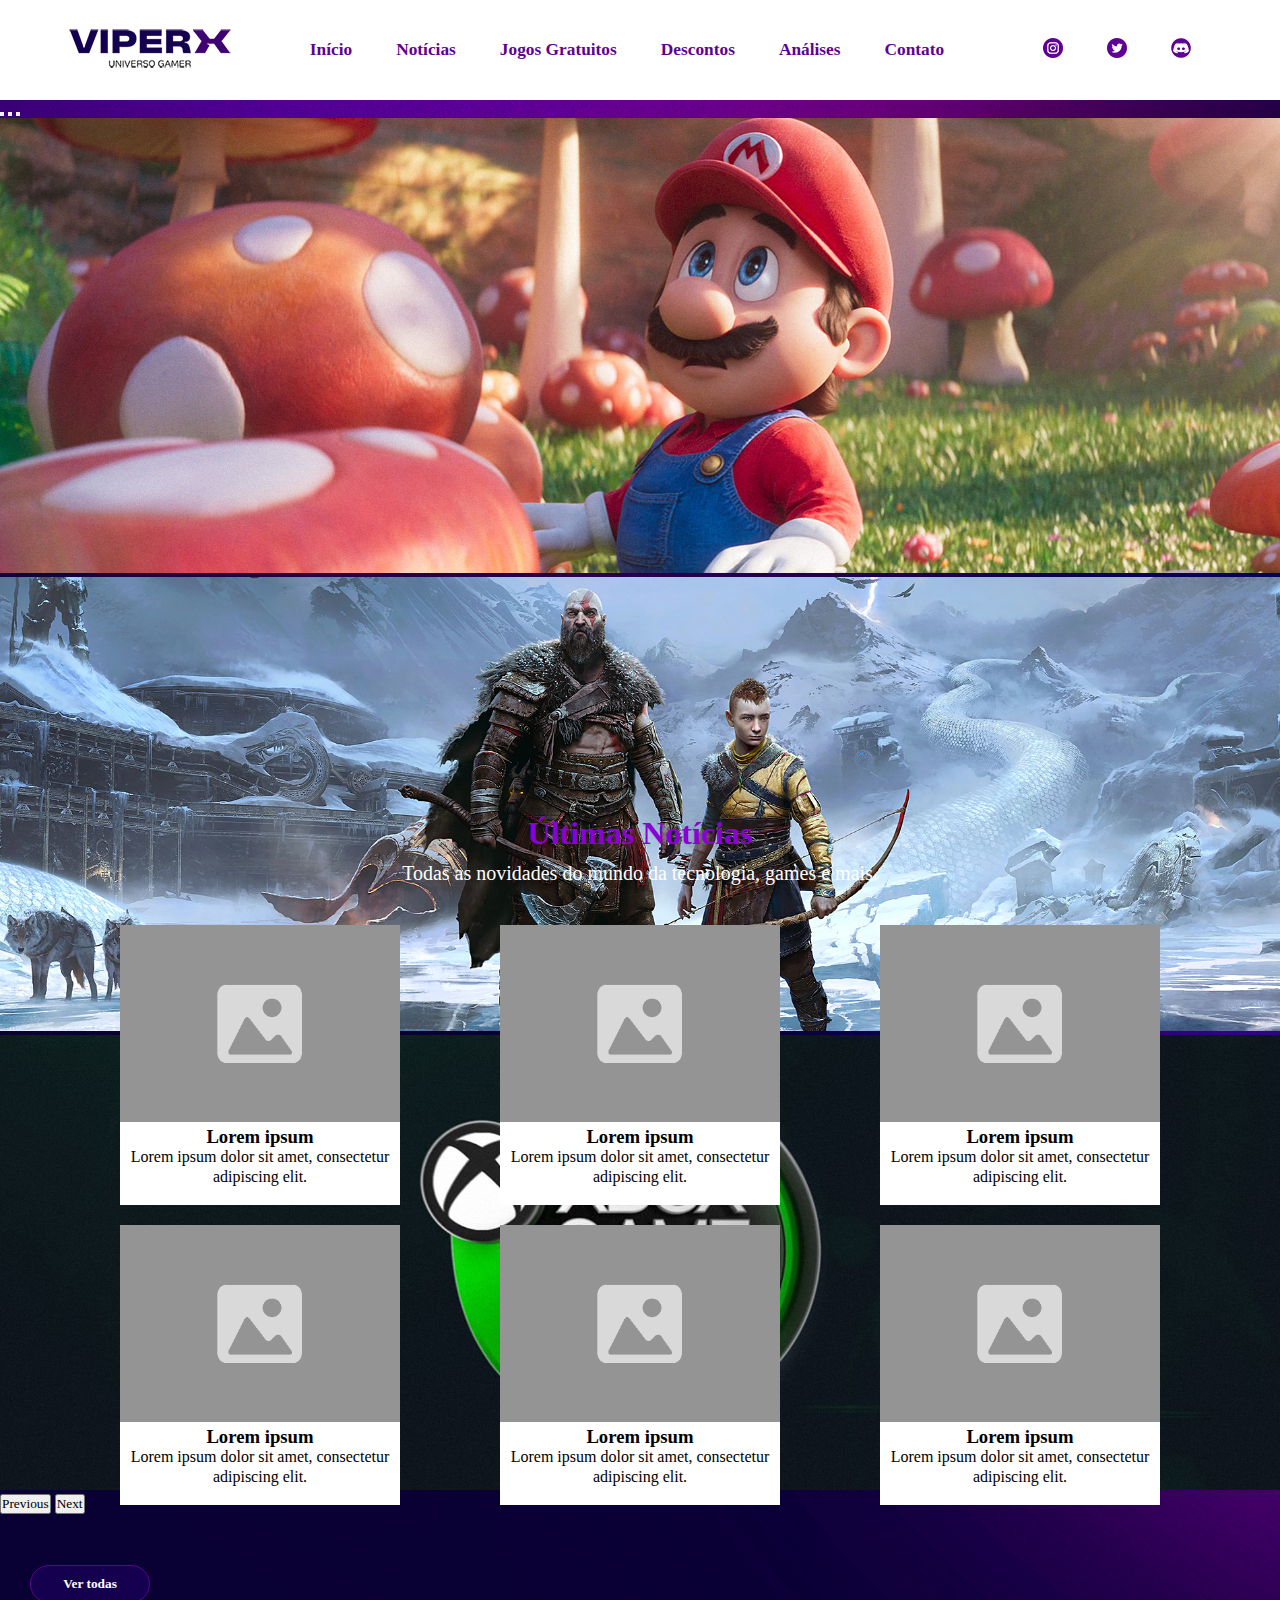
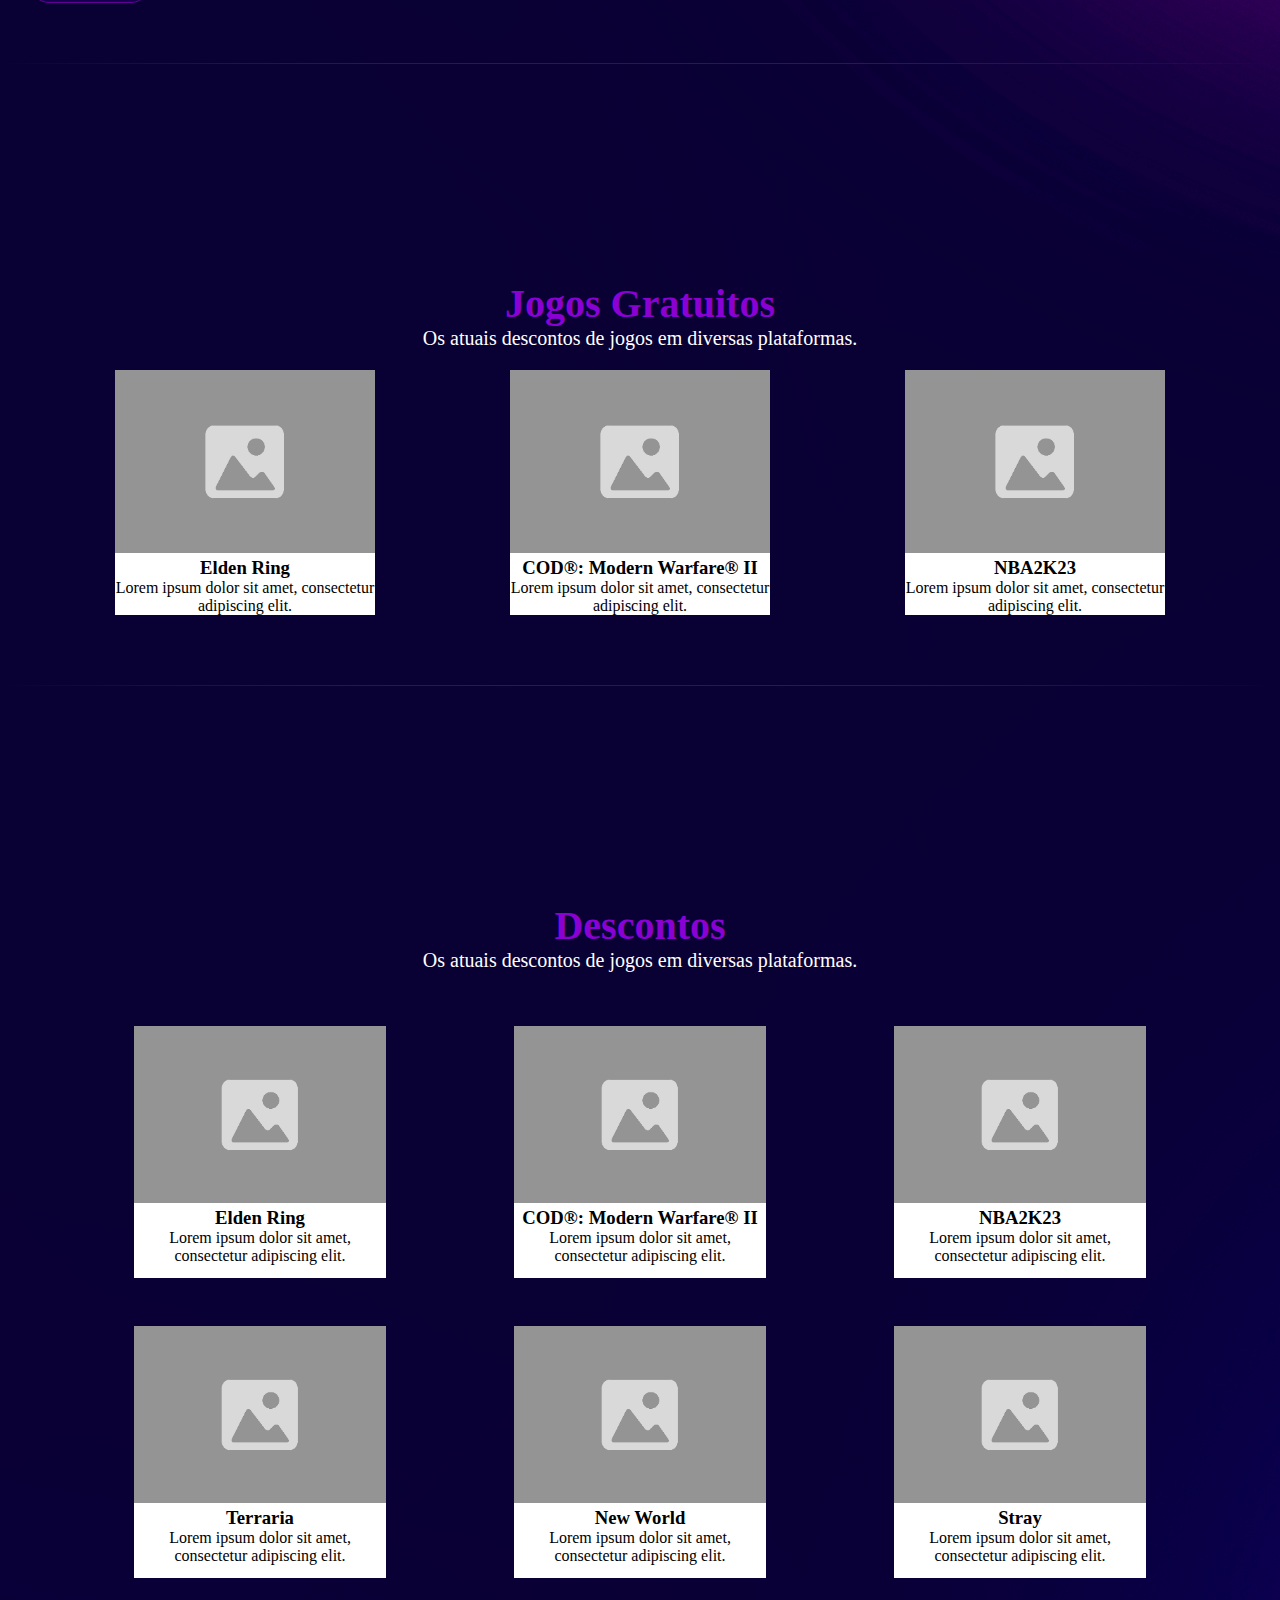
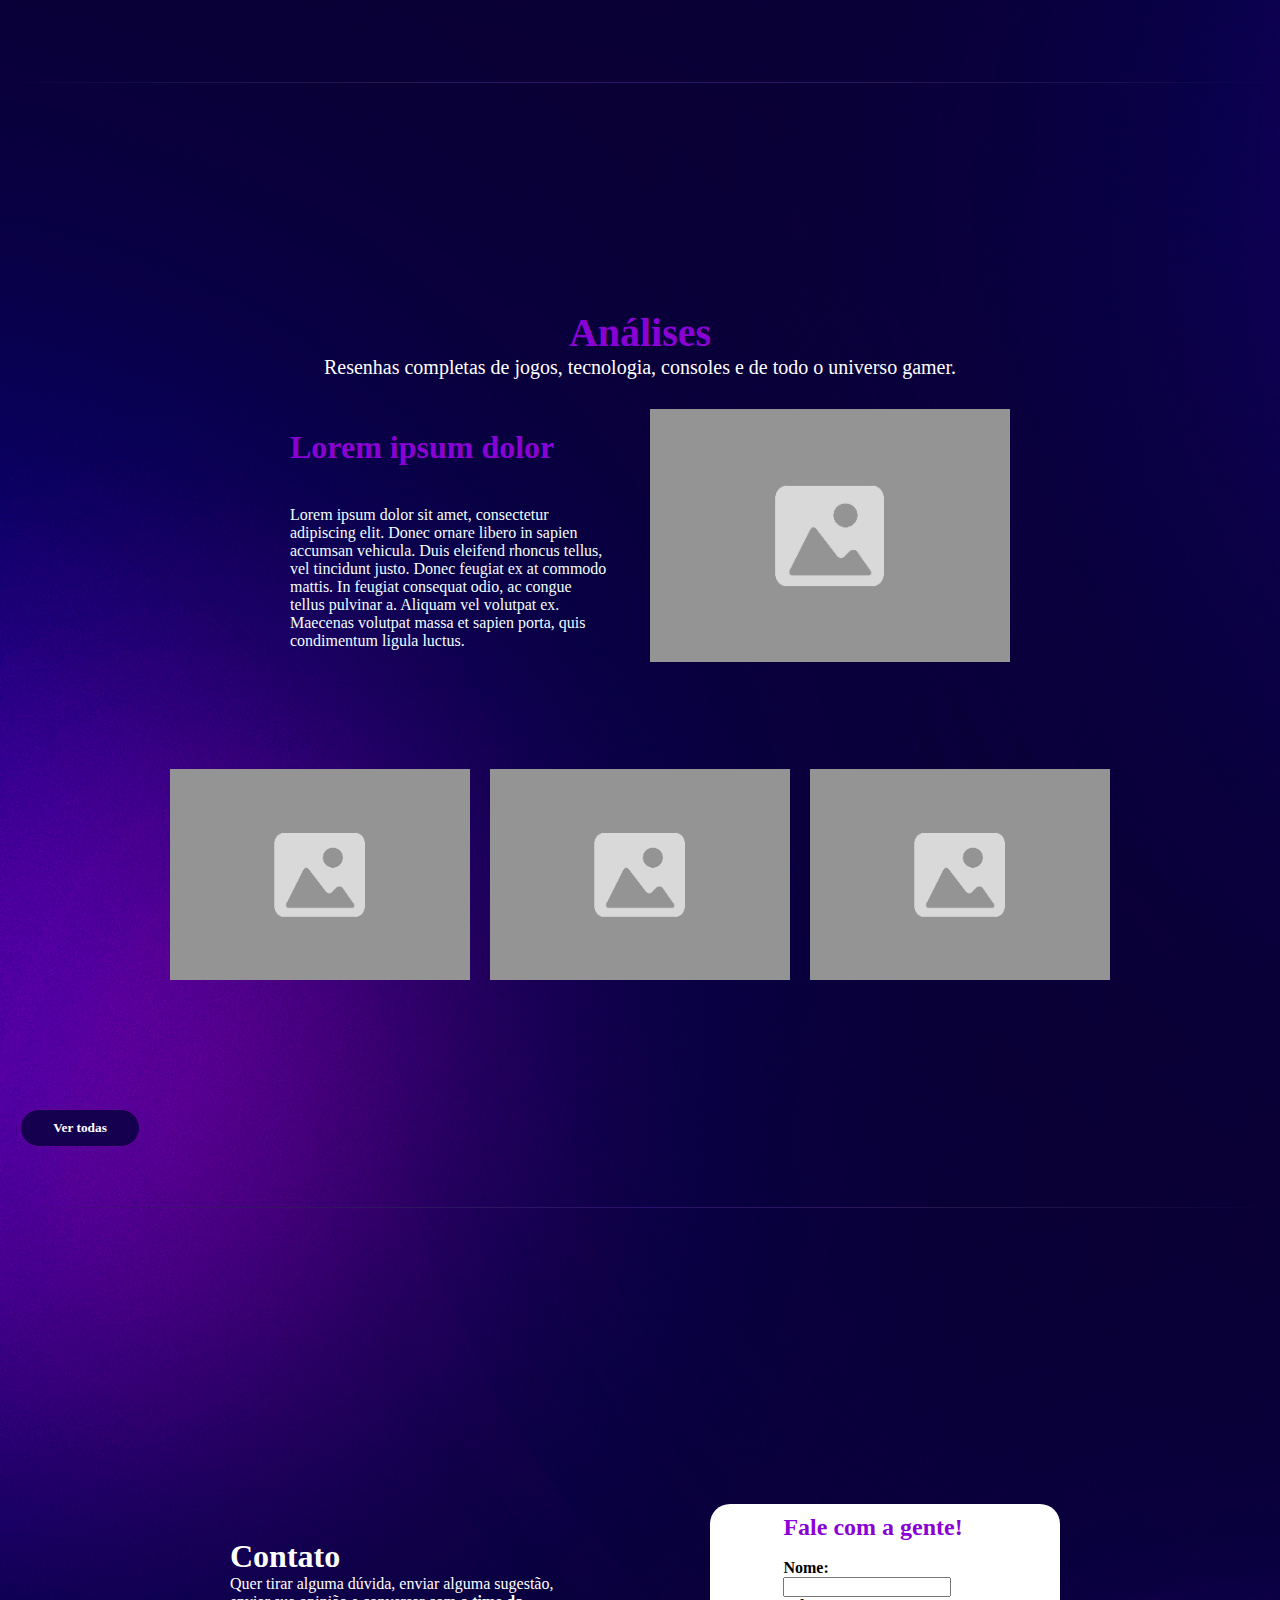
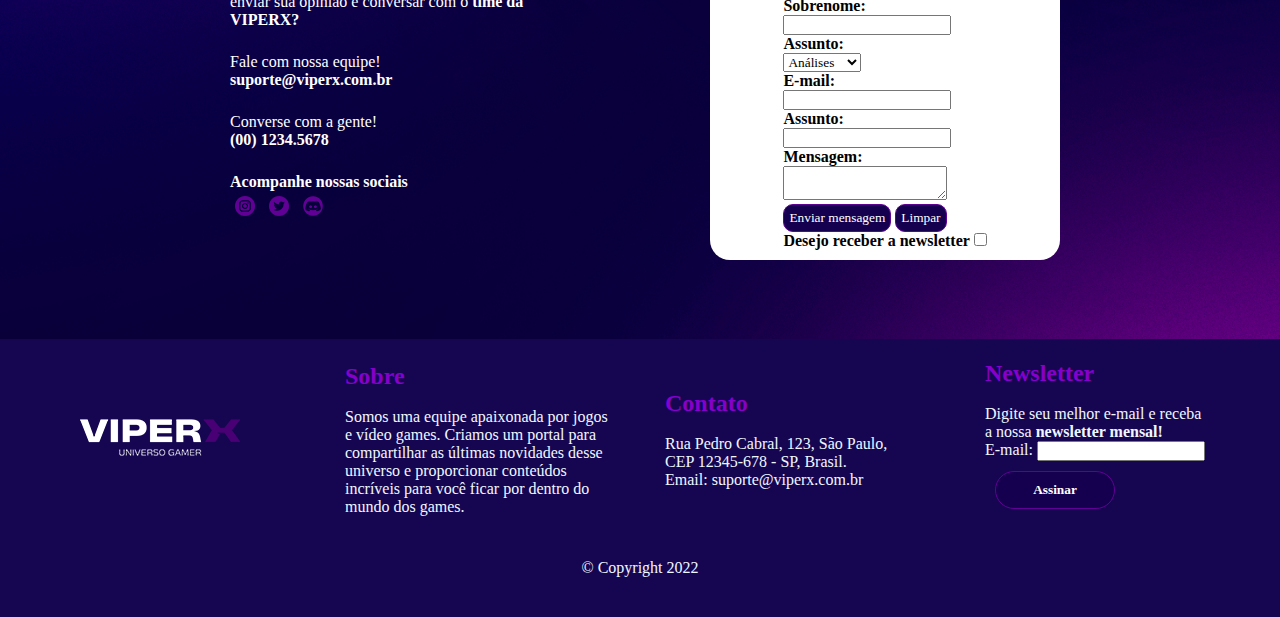
<file: VIPERX-Games-bootstrap/pages/index.html>
<!-- ATENÇÃO: Esse projeto está em construção, atualmente feito apenas de HTML e CSS, pendente das demais funções -->
<!DOCTYPE html>
<html>

<head>
	<meta charset="utf-8">
	<meta name="viewport" content="width=device-width, initial-scale=1.0">
	<link rel="shortcut icon" href="../images/favicon.ico" type="image/x-icon">
	<title> VIPERX Universo Gamer </title>
	<link href="https://cdn.jsdelivr.net/npm/bootstrap@5.0.2/dist/css/bootstrap.min.css" rel="stylesheet" integrity="sha384-EVSTQN3/azprG1Anm3QDgpJLIm9Nao0Yz1ztcQTwFspd3yD65VohhpuuCOmLASjC" crossorigin="anonymous">
	<link rel="stylesheet" href="../css/style.css">
</head>

<body>
	<div id="index__container">

		<!-- Menu -->
		<nav id="navbar">
			<div>
				<header>
					<a href="index.html" title="VIPERX Games"><img src="../images/logo_site.png" alt="VIPERX Games"></a>
				</header>
			</div>
			<div>
				<ul>
					<li class="navbar__botao"><img src="../images/menu-button.png"></li>
					<li class="navbar__links"><a href="index.html">Início</a></li>
					<li class="navbar__links"><a href="pages/noticias.html">Notícias</a>
						<ul>
							<li><a href="pages/pc.html" class="navbar__itens">PC</a></li>
							<!--Pagina em desenvolvimento-->
							<li><a href="pages/playstation.html" class="navbar__itens">Playstation</a></li>
							<!--Pagina em desenvolvimento-->
							<li><a href="pages/xbox.html" class="navbar__itens">Xbox</a></li>
							<!--Pagina em desenvolvimento-->
							<li><a href="pages/nintendo.html" class="navbar__itens">Nintendo</a></li>
							<!--Pagina em desenvolvimento-->
						</ul>
					</li>
					<li class="navbar__links"><a href="index.html#jogos gratuitos">Jogos Gratuitos</a></li>
					<li class="navbar__links"><a href="index.html#descontos">Descontos</a></li>
					<li class="navbar__links"><a href="index.html#analises">Análises</a></li>
					<li class="navbar__links"><a href="index.html#contato">Contato</a></li>
				</ul>
			</div>

			<!-- Redes Sociais -->
			<div>
				<ul>
					<li class="navbar__sociais"><a href="https://www.instagram.com" target="blank"><img src="../images/instagram.png"></a>
					</li>
					<li class="navbar__sociais"><a href="https://twitter.com" target="blank"><img src="../images/twitter.png"></a></li>
					<li class="navbar__sociais"><a href="https://discord.com" target="blank"><img src="../images/discord.png"></a></li>
				</ul>
			</div>
			<!-- Fim Redes Sociais -->
		</nav>
		<!-- Fim do menu -->

		<!-- Carrosel -->
		<section id="slider">
			<div id="carouselExampleIndicators" class="carousel slide" data-bs-ride="carousel">
			  <div class="carousel-indicators">
			    <button type="button" data-bs-target="#carouselExampleIndicators" data-bs-slide-to="0" class="active" aria-current="true" aria-label="Slide 1"></button>
			    <button type="button" data-bs-target="#carouselExampleIndicators" data-bs-slide-to="1" aria-label="Slide 2"></button>
			    <button type="button" data-bs-target="#carouselExampleIndicators" data-bs-slide-to="2" aria-label="Slide 3"></button>
			  </div>
			  <div class="carousel-inner">
			    <div class="carousel-item active">
			      <img src="../images/nintendo_mario.jpg" class="d-block w-100" alt="nintendo">
			    </div>
			    <div class="carousel-item">
			      <img src="../images/playstation_gow.png" class="d-block w-100" alt="playstation">
			    </div>
			    <div class="carousel-item">
			      <img src="../images/xbox_pass.png" class="d-block w-100" alt="xbox">
			    </div>
			  </div>
			  <button class="carousel-control-prev" type="button" data-bs-target="#carouselExampleIndicators" data-bs-slide="prev">
			    <span class="carousel-control-prev-icon" aria-hidden="true"></span>
			    <span class="visually-hidden">Previous</span>
			  </button>
			  <button class="carousel-control-next" type="button" data-bs-target="#carouselExampleIndicators" data-bs-slide="next">
			    <span class="carousel-control-next-icon" aria-hidden="true"></span>
			    <span class="visually-hidden">Next</span>
			  </button>
			</div>
		</section>
		<!-- Fim do Carrosel-->

		<!-- Últimas Notícias-->
		<section id="noticias" class="border">
			<div class="noticias__titulo">
				<h1>Últimas Notícias</h1>
				<p>Todas as novidades do mundo da tecnologia, games e mais.</p>
			</div>
			<div class="noticias__container">
				<div class="border">
					<img src="../images/imagine.png">
					<h3>Lorem ipsum</h3>
					<p>Lorem ipsum dolor sit amet, consectetur adipiscing elit.</p>
				</div>
				<div class="border">
					<img src="../images/imagine.png">
					<h3>Lorem ipsum</h3>
					<p>Lorem ipsum dolor sit amet, consectetur adipiscing elit.</p>
				</div>
				<div class="border">
					<img src="../images/imagine.png">
					<h3>Lorem ipsum</h3>
					<p>Lorem ipsum dolor sit amet, consectetur adipiscing elit.</p>
				</div>
				<div class="border">
					<img src="../images/imagine.png">
					<h3>Lorem ipsum</h3>
					<p>Lorem ipsum dolor sit amet, consectetur adipiscing elit.</p>
				</div>
				<div class="border">
					<img src="../images/imagine.png">
					<h3>Lorem ipsum</h3>
					<p>Lorem ipsum dolor sit amet, consectetur adipiscing elit.</p>
				</div>
				<div class="border">
					<img src="../images/imagine.png">
					<h3>Lorem ipsum</h3>
					<p>Lorem ipsum dolor sit amet, consectetur adipiscing elit.</p>
				</div>
			</div>
			<div id="todas-noticias">
				<a href="noticias.html" class="btn">Ver todas</a>
			</div>
			<hr>
		</section>
		
		<!-- Fim Últimas Notícias-->

		<!-- Jogos Grauitos-->
		<section id="jogos-gratuitos" class="border">
			<div class="jogos-gratuitos__titulo">
				<h1>Jogos Gratuitos</h1>
				<p>Os atuais descontos de jogos em diversas plataformas.</p>
			</div>
			<div class="jogos-gratuitos__container">
				<div class="border">
					<img src="../images/imagine.png">
					<h3>Elden Ring</h3>
					<p>Lorem ipsum dolor sit amet, consectetur adipiscing elit.</p>
				</div>
				<div class="border">
					<img src="../images/imagine.png">
					<h3>COD®: Modern Warfare® II</h3>
					<p>Lorem ipsum dolor sit amet, consectetur adipiscing elit.</p>
				</div>
				<div class="border">
					<img src="../images/imagine.png">
					<h3>NBA2K23</h3>
					<p>Lorem ipsum dolor sit amet, consectetur adipiscing elit.</p>
				</div>
			</div>
			<hr>
		</section>
		<!-- Fim Jogos Grauitos-->

		<!-- Descontos-->
		<section id="descontos" class="border">
			<div class="descontos__titulo">
				<h1>Descontos</h1>
				<p>Os atuais descontos de jogos em diversas plataformas.</p>
			</div>
			<div class="descontos__container">
				<div class="border">
					<img src="../images/imagine.png">
					<h3>Elden Ring</h3>
					<p>Lorem ipsum dolor sit amet, consectetur adipiscing elit.</p>
				</div>
				<div class="border">
					<img src="../images/imagine.png">
					<h3>COD®: Modern Warfare® II</h3>
					<p>Lorem ipsum dolor sit amet, consectetur adipiscing elit.</p>
				</div>
				<div class="border">
					<img src="../images/imagine.png">
					<h3>NBA2K23</h3>
					<p>Lorem ipsum dolor sit amet, consectetur adipiscing elit.</p>
				</div>
				<div class="border">
					<img src="../images/imagine.png">
					<h3>Terraria</h3>
					<p>Lorem ipsum dolor sit amet, consectetur adipiscing elit.</p>
				</div>
				<div class="border">
					<img src="../images/imagine.png">
					<h3>New World</h3>
					<p>Lorem ipsum dolor sit amet, consectetur adipiscing elit.</p>
				</div>
				<div class="border">
					<img src="../images/imagine.png">
					<h3>Stray</h3>
					<p>Lorem ipsum dolor sit amet, consectetur adipiscing elit.</p>
				</div>
			</div>
			<hr>
		</section>
		<!-- Fim Descontos-->

		<!-- Análises-->
		<section id="analises">
			<div class="analises__titulo">
				<h1>Análises</h1>
				<p>Resenhas completas de jogos, tecnologia, consoles e de todo o universo gamer. </p>
			</div>
			<div class="analises__destaques">
				<div>
					<h1>Lorem ipsum dolor</h1>
					<p>Lorem ipsum dolor sit amet, consectetur adipiscing elit. Donec ornare libero in sapien accumsan
						vehicula. Duis eleifend rhoncus tellus, vel tincidunt justo. Donec feugiat ex at commodo mattis.
						In feugiat consequat odio, ac congue tellus pulvinar a. Aliquam vel volutpat ex. Maecenas
						volutpat massa et sapien porta, quis condimentum ligula luctus. </p>
				</div>
				<div class="border">
					<img src="../images/imagine.png">
				</div>
			</div>
			<div class="ultimas-analises">
				<div class="border">
					<img src="../images/imagine.png">
				</div>
				<div class="border">
					<img src="../images/imagine.png">
				</div>
				<div class="border">
					<img src="../images/imagine.png">
				</div>
			</div>
			<div>
				<a href="#analises.html" class="btn">Ver todas</a>
			</div>
			<hr>
		</section>
		<!-- Fim Análises-->

		<!-- Contato-->
		<section id="contato" class="border">
			<div class="contato__dados">
				<div class="contato__textos">
					<div>
						<h1>Contato</h1>
						<p>Quer tirar alguma dúvida, enviar alguma sugestão, enviar sua opinião e conversar com o <strong>time da VIPERX?</strong></p>
					</div>
					<div>
						<p>Fale com nossa equipe!</p>
						<h4>suporte@viperx.com.br</h4>
					</div>
					<div>
						<p>Converse com a gente!</p>
						<h4>(00) 1234.5678</h4>
					</div>
					<div>
						<h4>Acompanhe nossas sociais</h4>
						<ul>
							<li><a href="https://www.instagram.com" target="blank"><img src="../images/instagram.png"></a>
							</li>
							<li><a href="https://twitter.com" target="blank"><img src="../images/twitter.png"></a></li>
							<li><a href="https://discord.com" target="blank"><img src="../images/discord.png"></a></li>
						</ul>
					</div>
				</div>
				<div class="contato__form">
					<form class="formulario">
						<h2> Fale com a gente!</h2>
						<br>
						Nome:
						<br>
						<input type="text" name="" class="texto__form">
						<br>
						Sobrenome:
						<br>
						<input type="text" name="" class="texto__form">
						<br>
						Assunto:
						<br>
						<select name="Assunto">
							<option value="analises">Análises</option>
							<option value="noticias">Notícias</option>
							<option value="descontos">Descontos</option>
							<option value="duvidas">Dúvidas</option>
							<option value="outros">Outros</option>
						</select>
						<br>
						E-mail:
						<br>
						<input type="text" name="" class="texto__form">
						<br>
						Assunto:
						<br>
						<input type="text" name="" class="texto__form">
						<br>
						Mensagem:
						<br>
						<textarea id="caixa__form"></textarea>
						<br>
						<button type="submit" value="submit" class="btn2">Enviar mensagem</button>
						<button type="reset" value="reset" class="btn2">Limpar</button>
						<br>
						Desejo receber a newsletter
						<input type="checkbox" name="">
					</form>
				</div>
			</div>
		</section>
		<!-- Fim Contato-->

		<!-- Rodapé-->
		<footer>
			<div id="footer">
				<div class="footer__logo" class="border">
					<img src="../images/logo_site_branco.png">
				</div>
				<div class="footer__itens" class="border">
					<h2>Sobre</h2>
					<br>
					Somos uma equipe apaixonada por jogos e vídeo games. Criamos um portal para compartilhar as últimas novidades desse universo e proporcionar conteúdos incríveis para você ficar por dentro do mundo dos games.
				</div>
				<div class="footer__itens" class="border">
					<h2>Contato</h2>
					<br>
					Rua Pedro Cabral, 123,
					São Paulo,
					<br>
					CEP 12345-678 - SP, Brasil.
					<br>
					Email: suporte@viperx.com.br
				</div>
				<div class="footer__itens" class="border">
					<h2>Newsletter</h2>
					<br>
					Digite seu melhor e-mail e receba
					<br>
					a nossa <strong>newsletter mensal!</strong>
					<form>
						E-mail:
						<input type=" text" name="">
						<button type="submit" value="submit" class="btn">Assinar</button>
					</form>
				</div>
			</div>
			<div id="copyright">
				<p>© Copyright 2022</p>
			</div>
		</footer>
		<!--Fim do Rodapé-->
	</div>
	<script src="https://cdn.jsdelivr.net/npm/bootstrap@5.0.2/dist/js/bootstrap.bundle.min.js" integrity="sha384-MrcW6ZMFYlzcLA8Nl+NtUVF0sA7MsXsP1UyJoMp4YLEuNSfAP+JcXn/tWtIaxVXM" crossorigin="anonymous"></script>
</body>

</html>
</file>
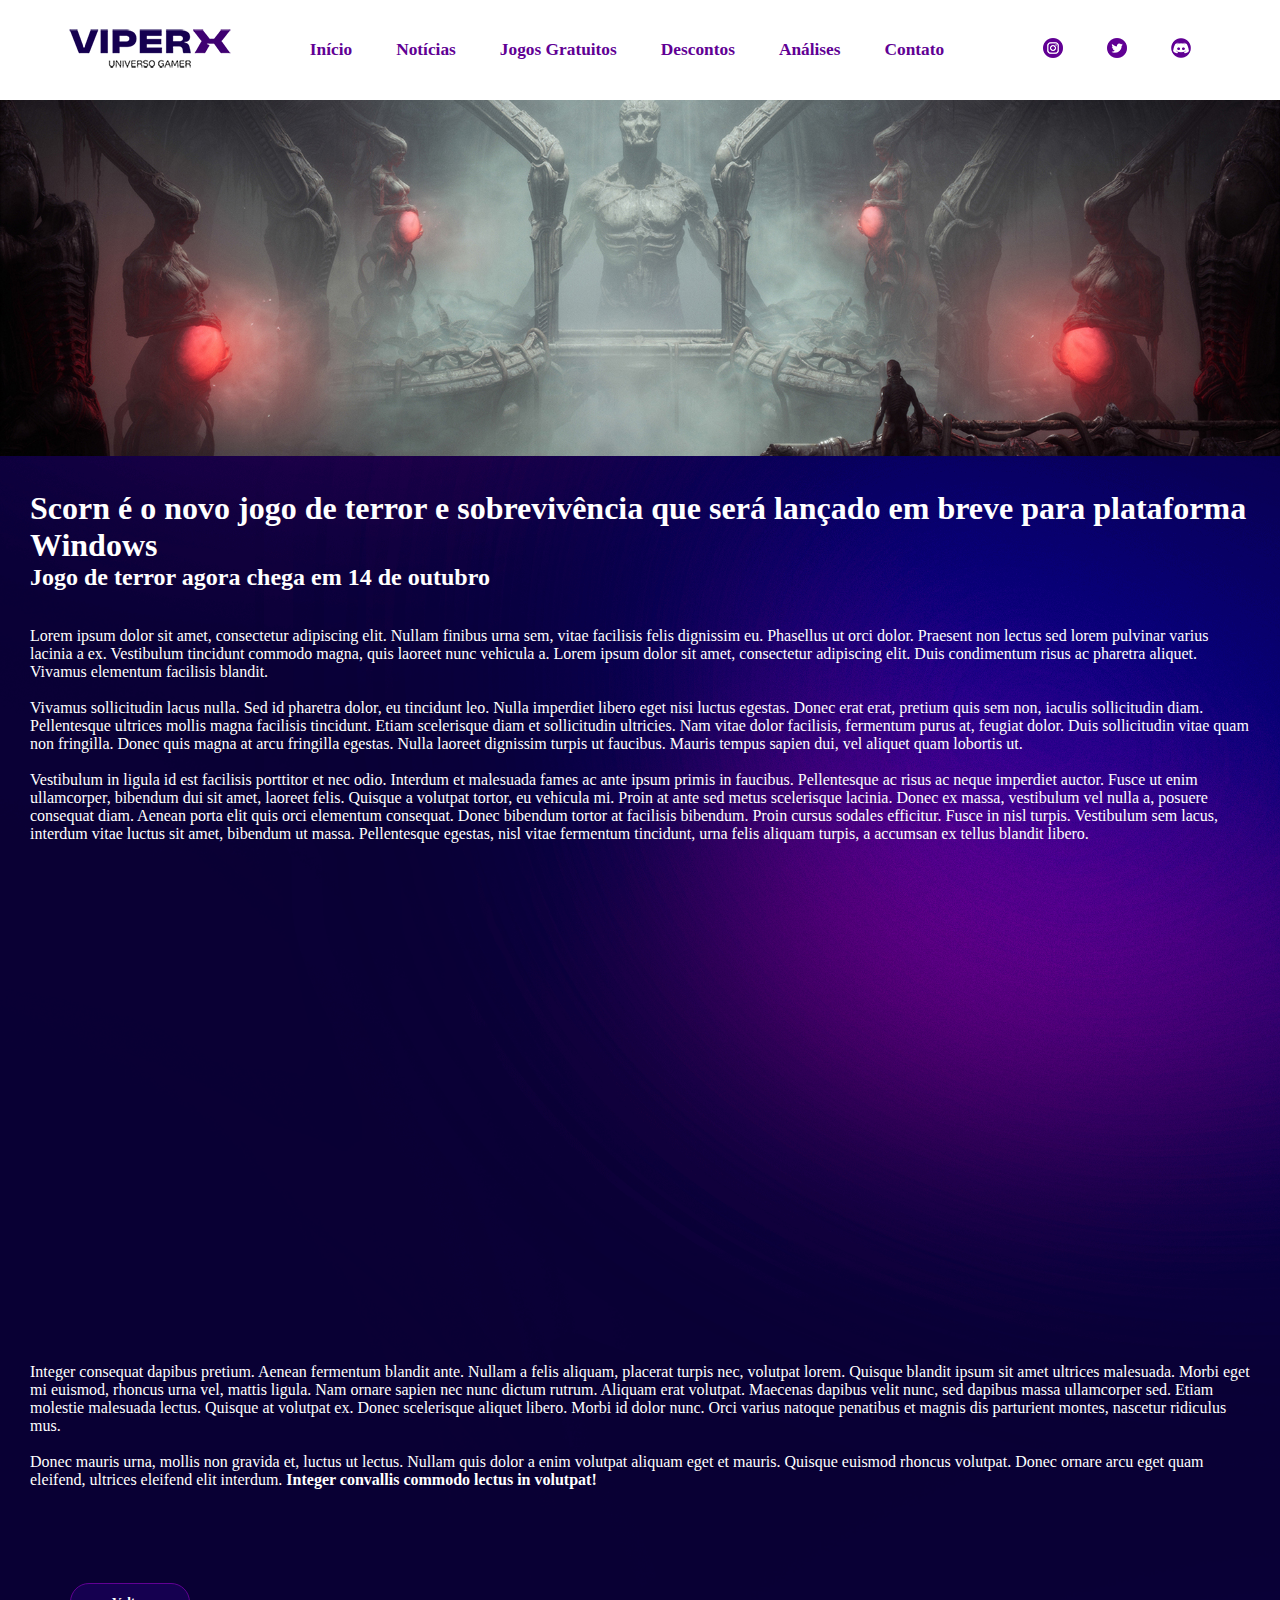
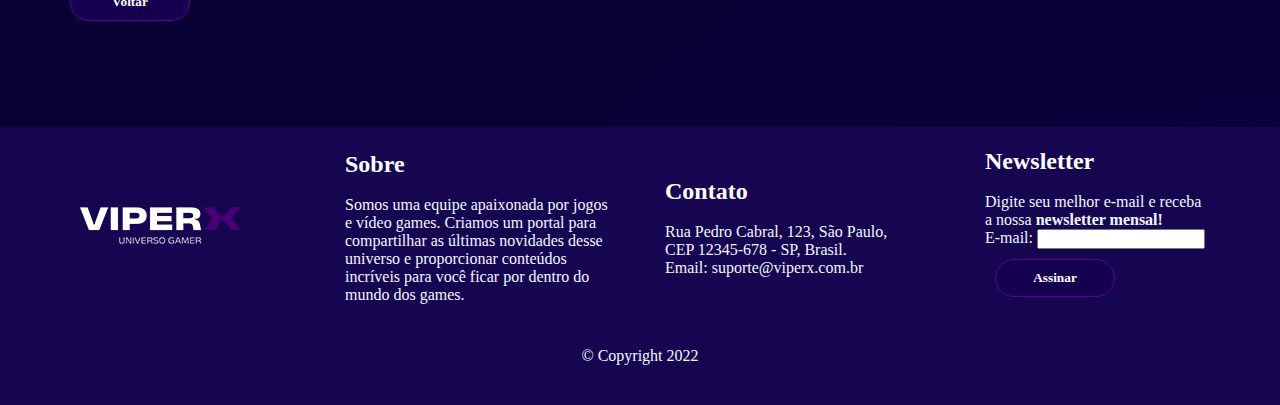
<file: VIPERX-Games-bootstrap/pages/pc.html>
<!-- ATENÇÃO: Esse projeto está em construção, atualmente feito apenas de HTML e CSS, pendente das demais funções -->

<!DOCTYPE html>
<html>

<head>
	<meta charset="utf-8">
	<meta name="viewport" content="width=device-width, initial-scale=1.0">
	<link rel="shortcut icon" href="../images/favicon.ico" type="image/x-icon">
	<title> VIPERX Universo Gamer </title>
	<link href="https://cdn.jsdelivr.net/npm/bootstrap@5.0.2/dist/css/bootstrap.min.css" rel="stylesheet" integrity="sha384-EVSTQN3/azprG1Anm3QDgpJLIm9Nao0Yz1ztcQTwFspd3yD65VohhpuuCOmLASjC" crossorigin="anonymous">
	<link rel="stylesheet" href="../css/style.css">
</head>

<body>
	<div id="container" >
		<!-- Menu -->
		<nav id="navbar">
			<div>
				<header>
					<a href="index.html" title="VIPERX Games"><img src="../images/logo_site.png" alt="VIPERX Games"></a>
				</header>
			</div>
			<div>
				<ul>
					<li class="navbar__botao"><img src="../images/menu-button.png"></li>
					<li class="navbar__links"><a href="index.html">Início</a></li>
					<li class="navbar__links"><a href="pages/noticias.html">Notícias</a>
						<ul>
							<li><a href="pages/pc.html" class="navbar__itens">PC</a></li>
							<!--Pagina em desenvolvimento-->
							<li><a href="pages/playstation.html" class="navbar__itens">Playstation</a></li>
							<!--Pagina em desenvolvimento-->
							<li><a href="pages/xbox.html" class="navbar__itens">Xbox</a></li>
							<!--Pagina em desenvolvimento-->
							<li><a href="pages/nintendo.html" class="navbar__itens">Nintendo</a></li>
							<!--Pagina em desenvolvimento-->
						</ul>
					</li>
					<li class="navbar__links"><a href="index.html#jogos gratuitos">Jogos Gratuitos</a></li>
					<li class="navbar__links"><a href="index.html#descontos">Descontos</a></li>
					<li class="navbar__links"><a href="index.html#analises">Análises</a></li>
					<li class="navbar__links"><a href="index.html#contato">Contato</a></li>
				</ul>
			</div>

			<!-- Redes Sociais -->
			<div>
				<ul>
					<li class="navbar__sociais"><a href="https://www.instagram.com" target="blank"><img src="../images/instagram.png"></a>
					</li>
					<li class="navbar__sociais"><a href="https://twitter.com" target="blank"><img src="../images/twitter.png"></a></li>
					<li class="navbar__sociais"><a href="https://discord.com" target="blank"><img src="../images/discord.png"></a></li>
				</ul>
			</div>
			<!-- Fim Redes Sociais -->
		</nav>
		<!-- Fim do menu -->

		<section>
			<img src="../images/pc_scorn.jpg" class="img-fluid" alt="Scorn">
			<article>
				<div>

					<!-- Chamada da notícia -->
					<h1> Scorn é o novo jogo de terror e sobrevivência que será lançado em breve para plataforma Windows
					</h1>

					<!-- Subtítulo -->
					<h2> Jogo de terror agora chega em 14 de outubro </h2>

					<br>
					<br>

					<!-- Artigo da notícia -->
					<p>Lorem ipsum dolor sit amet, consectetur adipiscing elit. Nullam finibus urna sem, vitae facilisis
						felis dignissim eu. Phasellus ut orci dolor. Praesent non lectus sed lorem pulvinar varius lacinia a
						ex. Vestibulum tincidunt commodo magna, quis laoreet nunc vehicula a. Lorem ipsum dolor sit amet,
						consectetur adipiscing elit. Duis condimentum risus ac pharetra aliquet. Vivamus elementum facilisis
						blandit.
						<br>
						<br>
						Vivamus sollicitudin lacus nulla. Sed id pharetra dolor, eu tincidunt leo. Nulla imperdiet libero
						eget nisi luctus egestas. Donec erat erat, pretium quis sem non, iaculis sollicitudin diam.
						Pellentesque ultrices mollis magna facilisis tincidunt. Etiam scelerisque diam et sollicitudin
						ultricies. Nam vitae dolor facilisis, fermentum purus at, feugiat dolor. Duis sollicitudin vitae
						quam non fringilla. Donec quis magna at arcu fringilla egestas. Nulla laoreet dignissim turpis ut
						faucibus. Mauris tempus sapien dui, vel aliquet quam lobortis ut.
						<br>
						<br>
						Vestibulum in ligula id est facilisis porttitor et nec odio. Interdum et malesuada fames ac ante
						ipsum primis in faucibus. Pellentesque ac risus ac neque imperdiet auctor. Fusce ut enim
						ullamcorper, bibendum dui sit amet, laoreet felis. Quisque a volutpat tortor, eu vehicula mi. Proin
						at ante sed metus scelerisque lacinia. Donec ex massa, vestibulum vel nulla a, posuere consequat
						diam. Aenean porta elit quis orci elementum consequat. Donec bibendum tortor at facilisis bibendum.
						Proin cursus sodales efficitur. Fusce in nisl turpis. Vestibulum sem lacus, interdum vitae luctus
						sit amet, bibendum ut massa. Pellentesque egestas, nisl vitae fermentum tincidunt, urna felis
						aliquam turpis, a accumsan ex tellus blandit libero.
						<br>
						<br>
						<iframe width="640" height="480" src="https://www.youtube.com/embed/HeeL6vGy5uk"
							title="Scorn - Official Gameplay Trailer | Summer of Gaming 2022" frameborder="0"
							allow="accelerometer; autoplay; clipboard-write; encrypted-media; gyroscope; picture-in-picture"
							allowfullscreen></iframe>
						<br>
						<br>
						Integer consequat dapibus pretium. Aenean fermentum blandit ante. Nullam a felis aliquam, placerat
						turpis nec, volutpat lorem. Quisque blandit ipsum sit amet ultrices malesuada. Morbi eget mi
						euismod, rhoncus urna vel, mattis ligula. Nam ornare sapien nec nunc dictum rutrum. Aliquam erat
						volutpat. Maecenas dapibus velit nunc, sed dapibus massa ullamcorper sed. Etiam molestie malesuada
						lectus. Quisque at volutpat ex. Donec scelerisque aliquet libero. Morbi id dolor nunc. Orci varius
						natoque penatibus et magnis dis parturient montes, nascetur ridiculus mus.
						<br>
						<br>
						<!-- Vídeo para a notícia -->
						Donec mauris urna, mollis non gravida et, luctus ut lectus. Nullam quis dolor a enim volutpat
						aliquam eget et mauris. Quisque euismod rhoncus volutpat. Donec ornare arcu eget quam eleifend,
						ultrices eleifend elit interdum. <strong>Integer convallis commodo lectus in volutpat!</strong>
					</p>

					<br>

					<br>
					<br>

					<div>
						<a href="noticias.html" class="btn">Voltar</a>
					</div>
				</div>

			</article>
		</section>

		<br>
		<br>

		<!-- Rodapé-->
		<footer>
			<div id="footer">
				<div class="footer__logo" class="border">
					<img src="../images/logo_site_branco.png">
				</div>
				<div class="footer__itens" class="border">
					<h2>Sobre</h2>
					<br>
					Somos uma equipe apaixonada por jogos e vídeo games. Criamos um portal para compartilhar as últimas novidades desse universo e proporcionar conteúdos incríveis para você ficar por dentro do mundo dos games.
				</div>
				<div class="footer__itens" class="border">
					<h2>Contato</h2>
					<br>
					Rua Pedro Cabral, 123,
					São Paulo,
					<br>
					CEP 12345-678 - SP, Brasil.
					<br>
					Email: suporte@viperx.com.br
				</div>
				<div class="footer__itens" class="border">
					<h2>Newsletter</h2>
					<br>
					Digite seu melhor e-mail e receba
					<br>
					a nossa <strong>newsletter mensal!</strong>
					<form>
						E-mail:
						<input type=" text" name="">
						<button type="submit" value="submit" class="btn">Assinar</button>
					</form>
				</div>
			</div>
			<div id="copyright">
				<p>© Copyright 2022</p>
			</div>
		</footer>
		<!--Fim do Rodapé-->
	</div>
	<script src="https://cdn.jsdelivr.net/npm/bootstrap@5.0.2/dist/js/bootstrap.bundle.min.js" integrity="sha384-MrcW6ZMFYlzcLA8Nl+NtUVF0sA7MsXsP1UyJoMp4YLEuNSfAP+JcXn/tWtIaxVXM" crossorigin="anonymous"></script>
</body>

</html>
</file>
<file: VIPERX-Games-bootstrap/css/style.css>
/** Reset **/
* {
   margin: 0px;
   padding: 0px;
   box-sizing: border-box;
   font-family: 'Maven Pro';
}

/** Fonte **/
@import url('https://fonts.googleapis.com/css2?family=Maven+Pro:wght@400;700&display=swap');

/* Container */
#index__container {
   display: grid;
   grid-template-areas:
     "nav nav nav"
     "slider slider slider"
     "noticias noticias noticias"
     "jogos-gratuitos jogos-gratuitos jogos-gratuitos"
     "descontos descontos descontos"
     "analises analises analises"
     "contato contato contato"
     "footer footer footer";

   grid-template-rows: 100px 12% auto auto auto auto auto 150px; 
   grid-template-columns: 20% 65% 15%;
   background-image: url("../images/background-image.png");
   background-repeat: no-repeat;
   background-size: cover;
}

section h1 {
   color: #8a01d4;
   font-weight: bold
}

section h2 {
   color: #8a01d4;
   font-weight: bold
}

section h4 {
   font-weight: bold
}

section#slider {
   grid-area: slider;     
}

section#noticias {
   grid-area: noticias;

}

section#jogos-gratuitos {
   grid-area: jogos-gratuitos;     
}

section#descontos {
    grid-area: descontos;
}

section#analises {
    grid-area: analises;
}

section#contato {
    grid-area: contato;
}

nav {
   width: 100%;
   height: 100px;
   padding: 10px;
   grid-area: nav;
   display: flex;
   align-items: center;
   position: fixed;
   font-weight: bold
}

.navbar__botao {
   display: none;
}

footer {
   grid-area: footer;
}

img {
   max-width: 100%;
   max-height: 100%;
}

/* Logo */
#logo {
   background-color: white;
   width: auto;
   height: auto;
}
/** Container Geral - Demais Páginas **/
#container {
   background-image: url("../images/background-image.png");
   background-repeat: no-repeat;
   background-size: cover;
   color: white;
}

#container h2 {
   color: white;
}

#container h1 {
   color: white;
}

section article div {
   padding: 15px;
   margin:15px;
}
/* Barra de Navegação e Menus */
#navbar {
   background-color: rgb(255, 255, 255);
   display: flex;
   width: 100%;
   justify-content: space-evenly;
   margin: 0px 0px 2px 0px;
}

.navbar__itens {
   padding: 15px;
}
   
nav ul a {
   text-decoration: none;
    font-size: 13pt;
    padding: 20px;
    display: inline-block;
    font-weight: 700;
    color: #610094;
    border-bottom: 20px;
}

ul li {
   display: inline-block;
   color: #150050;
}

ul li:hover {
   border-bottom: 3px solid #150050;
   line-height: 10px;
   transition: 0.2s;
}

ul li:hover ul {
   display: block;
}

ul li ul {
   position: absolute;
   width: 125px;
   display: none;
}

ul li ul li {
   background-color: #610094;
   display: block;
}

ul li ul li a {
   display: block;
   color: white;
}

ul li ul li:hover {
   background-color: #150050;
}
/* Fim da Barra de Navegação e Menus */

/* Sociais */

/* Slider */
#slider {
   
}


/* Últimas Noticias*/
.noticias__container {
   display: grid;
   grid-template-columns: repeat(3, 300px);
   grid-template-rows: repeat(2, 300px);
   padding: 20px;
   margin: 10px;
   line-height: 20px;
   font-size: 16px;
   justify-content: space-evenly;
   align-content: space-between;
}

.noticias__container div {
   margin: 10px;
   border-color: white;
   background-color: white;
   text-align: center;
}

.noticias__titulo {
   text-align: center;
   margin-top: 80px;
}

.noticias__titulo p {
   text-align: center;
   padding-top: 10px;
   color: white;
   font-size: 20px;
}

#todas-noticias {
   margin: 20px;
   align-items: center;
}

/* Jogos Gratuitos */
#jogos-gratuitos__titulo {
   color: #610094;
}

.jogos-gratuitos__container {
   display: grid;
   grid-template-columns: repeat(3, 300px);
   margin: 0 auto;
   justify-content: space-evenly;
   align-content: space-between;
}

.jogos-gratuitos__container div {
   margin: 20px;
   background-color: white;
   border-color: black;
   text-align: center;
}

.jogos-gratuitos__titulo {
   text-align: center;
   padding-top: 10px;
   color: white;
   font-size: 20px;
}

/* Descontos */
.descontos__container {
   display: grid;
   grid-template-columns: repeat(3, 300px);
   grid-template-rows: repeat(2, 300px);
   padding: 30px;
   margin: 0 auto;
   justify-content: space-evenly;
   align-content: space-between;
}

.descontos__container div {
   margin: 24px;
   border-color: white;
   background-color: white;
   text-align: center;
}

.descontos__titulo {
   text-align: center;
   padding-top: 10px;
   color: white;
   font-size: 20px;
}

/* Análises */
#analises {
   color: azure;
   padding: 10px;
}

.analises__titulo {
   text-align: center;
   padding-top: 10px;
   color: white;
   font-size: 20px;
}

.analises__destaques {
   display: grid;
   grid-template-columns: repeat(2, 30%);
   grid-template-rows: repeat(1, 300px);
   padding: 30px;
   grid-gap: 20px;
   justify-content: center;
}

.analises__destaques div h1 {
   padding: 20px;
}

.analises__destaques div p {
   padding: 20px;
}

.ultimas-analises {
   display: grid;
   grid-template-columns: repeat(3, 25%);
   grid-template-rows: repeat(1, 300px);
   padding: 30px;
   grid-gap: 20px;
   margin: 0 auto;
   justify-content: safe center;
}

/* Contato */
#contato {
   align-items: center;
}

#contato img {
   padding: 5px;
   border-radius: 10px;
}

.contato__dados {
   height: 200px;
   display: grid;
   grid-template-columns: repeat(2, 350px);
   justify-content: space-evenly;
   margin: 80px;
 }  

.contato__textos{
   display: flex;
   padding: 10px;
   flex-direction: column;
   justify-content: space-evenly;
}

.contato__textos h1 {
   color: white;
}

.contato__textos p {
   color: white;
}

.contato__textos h4 {
   color: white;
}


.contato__form {
   background-color: white;
   border-radius: 20px;
   display: flex;
   padding: 10px;
   justify-content: space-evenly;
   align-items: center;
   font-weight: bold
}


.btn {
   text-decoration: none;
   background-color: #150050;
   border: 1px solid #610094;
   border-radius: 80px;
   color: white;
   width: 120px;
   padding: 10px;
   margin: 10px;
   text-align: center;
   transition: 0.3s;
   font-weight: 700;
   font-size: 10pt;
   display: inline-block;
}

.btn:hover {
   background-color: #610094;
}


.btn2 {
   background-color: #150050;
   border: 1px solid #610094;
   border-radius: 10px;
   padding: 5px;
   color: white;
   transition: 0.3s;
}

.btn2:hover {
    background-color: #610094;
}

/* Rodape */
#footer {
   display: grid;
   align-items: center;
   grid-template-areas:
   "footer__itens footer__itens footer__itens footer__itens"
   "copyright copyright copyright copyright";
   grid-template-rows: 200px auto; 
   grid-template-columns: 25% 25% 25% 25%;
   background-color: #160652;
   color: aliceblue;
}

footer.footer__itens {
   grid-area: footer__itens;
}

footer.copyright {
   grid-area: copyright;
}

.footer__logo {
   text-align: center;
   padding:  10px;
   margin:  20px;
}

.footer__itens {
   padding:  25px;
   margin:  0px;
}

.footer__itens h2 {
   color: #8500cc;
}

#copyright {
   text-align: center;
   margin: auto;
   padding: 20px 16px 40px 16px;
   background-color: #160652;
   color: aliceblue;
}

hr {
   height: 1px;
  margin: 50px 0;
  background: -webkit-gradient(linear, 0 0, 100% 0, from(rgba(0, 0, 0, 0)), color-stop(0.5, #333333), to(rgba(0, 0, 0, 0)));
  background: -webkit-linear-gradient(left, rgba(0, 0, 0, 0), #333333, rgba(0, 0, 0, 0));
  background: -moz-linear-gradient(left, rgba(0, 0, 0, 0), #333333, rgba(0, 0, 0, 0));
  background: -o-linear-gradient(left, rgba(0, 0, 0, 0), #333333, rgba(0, 0, 0, 0));
  background: linear-gradient(left, rgba(0, 0, 0, 0), #333333, rgba(0, 0, 0, 0));
  border: 0;
 }
 
 hr:after {
   display: block;
   content: '';
   height: 30px;
   background-image: -webkit-gradient(radial, 50% 0%, 0, 50% 0%, 116, color-stop(0%, #2c0f6e), color-stop(100%, rgba(255, 255, 255, 0)));
   background-image: -webkit-radial-gradient(center top, farthest-side, #2c0f6e 0%, rgba(255, 255, 255, 0) 100%);
   background-image: -moz-radial-gradient(center top, farthest-side, #2c0f6e 0%, rgba(255, 255, 255, 0) 100%);
   background-image: -o-radial-gradient(center top, farthest-side, #2c0f6e 0%, rgba(255, 255, 255, 0) 100%);
   background-image: radial-gradient(farthest-side at center top, #2c0f6e 0%, rgba(255, 255, 255, 0) 100%);
 }


/* Responsivo */
@media (max-width: 1023px) {
   /* Geral */
      #index__container {
      width: 100%;
      display: flex;
      flex-direction: column;
      font-size: 1rem;
      background-image: url("../images/background-image.png");
      background-repeat: no-repeat;
      background-size: cover;
   }

   nav {
      flex-wrap: wrap;
      align-items: center;
      justify-content: space-around;
   }

   #navbar {
      display: flex;
      flex-direction: column;
      justify-content: start;
      align-items: center;
      position: fixed;
      height: 130px;
   }

   .navbar__botao {
      display: block;
      padding: 20px;
   }

   .navbar__links {
      display: none;
      background-color: aliceblue;
      width: 200px;
      height: 80px;
      padding-top: 20px;
   }

   .navbar__sociais {
      display: none;
   }

   #slider {
      overflow: hidden;
   }

   #slider .slider__noticias {
      display: flex;
      flex-direction: row;
      margin: 0px;
   }

   #slider .slider__noticias img {
      max-width: 1600px;
      max-height: 650px;
      width: auto;
      height: auto;
      background-repeat: no-repeat;
   }

   .noticias__container {
      display: flex;
      flex-direction: column;
      flex-wrap: wrap;
      padding: 10px;
      margin: 0 auto;
   }

   .jogos-gratuitos__container {
      display: flex;
      flex-direction: column;
      flex-wrap: wrap;
      margin: 0 auto;
      justify-content: space-evenly;
      align-content: space-between;
   }

   .descontos__container {
      display: flex;
      flex-direction: column;
      flex-wrap: wrap;
      padding: 30px;
      margin: 0 auto;
      justify-content: space-evenly;
      align-content: space-between;
   }

   .ultimas-analises {
      display: flex;
      flex-direction: column;
      flex-wrap: wrap;
      padding: 30px;
      grid-gap: 20px;
      margin: 0 auto;
      justify-content: safe center;
   }

   .analises__destaques {
      display: flex;
      flex-direction: column;
      flex-wrap: wrap;
      padding: 30px;
      margin: 0 auto;
      grid-gap: 20px;
      justify-content: center;
   }

    .contato__dados {
      display: flex;
      flex-direction: column;
      margin: 200px 20px 390px 20px;
      padding: 15px;
   }

    #footer {
      display: flex;
      flex-direction: column;
      flex-wrap: wrap;
      background-color: #171247;
      color: aliceblue;
   }
 }
</file>
